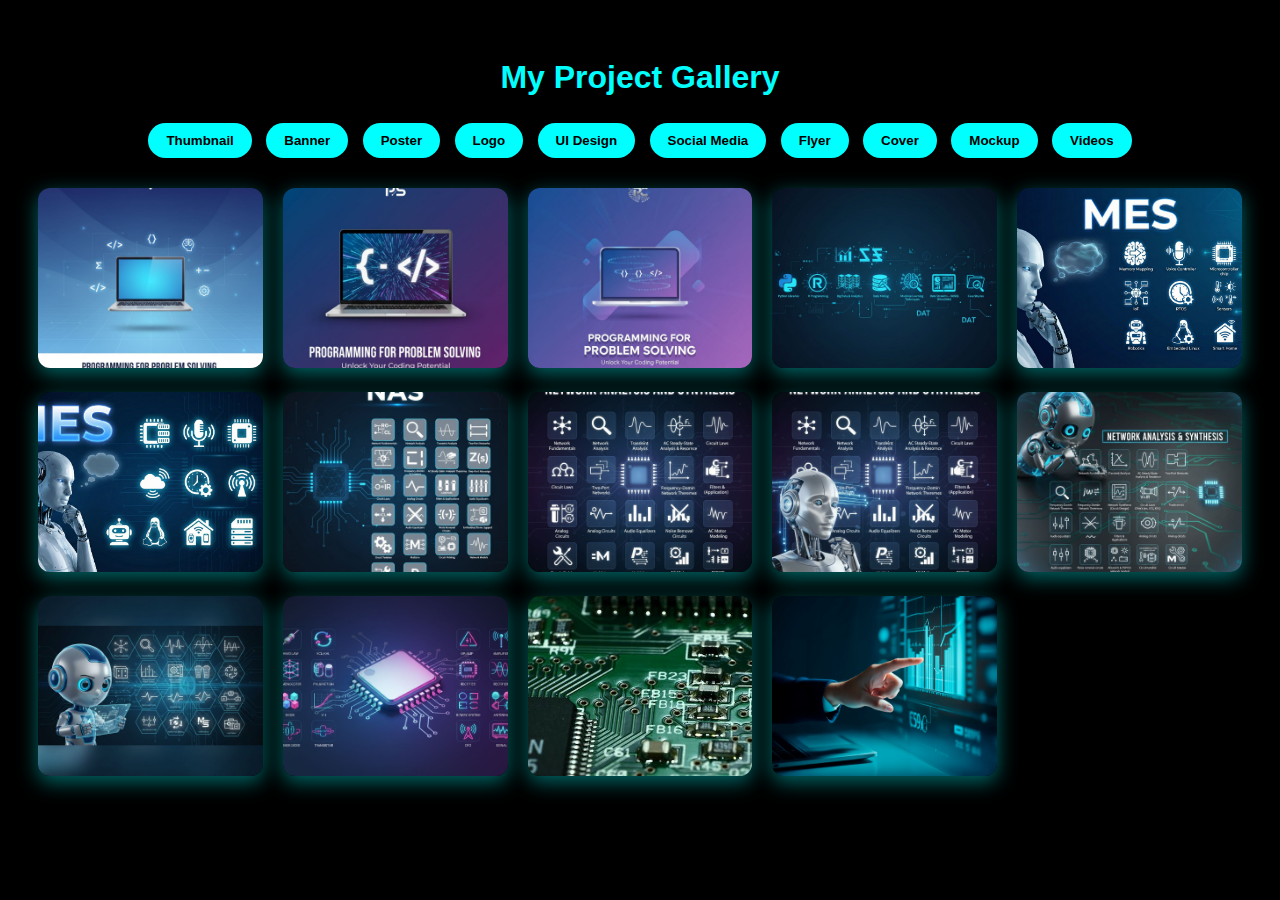
<file: about.html>
<!DOCTYPE html>
<html lang="en">
<head>
<meta charset="UTF-8">
<title>Project Gallery</title>

<style>
body{
  background:#000;
  color:#fff;
  font-family:Poppins, sans-serif;
  padding:30px;
  text-align:center;
}

h1{color:cyan;}

.buttons{
  margin-bottom:25px;
}

.buttons button{
  margin:5px;
  padding:10px 18px;
  border:none;
  border-radius:20px;
  background:cyan;
  cursor:pointer;
  font-weight:bold;
}

.gallery{
  display:grid;
  grid-template-columns:repeat(auto-fit,minmax(220px,1fr));
  gap:20px;
}

.item img,.item video{
  width:100%;
  height:180px;
  object-fit:cover;
  border-radius:12px;
  cursor:pointer;
  box-shadow:0 6px 20px rgba(0,255,255,0.4);
}

/* 🔍 ZOOM MODAL */
.modal{
  display:none;
  position:fixed;
  inset:0;
  background:rgba(0,0,0,0.9);
  justify-content:center;
  align-items:center;
  z-index:1000;
}

.modal img,.modal video{
  max-width:90%;
  max-height:90%;
  border-radius:12px;
}
</style>
</head>

<body>

<h1>My Project Gallery</h1>

<!-- 🔘 CLICK POINTS (10 OPTIONS) -->
<div class="buttons">
  <button onclick="loadGallery('thumbnail')">Thumbnail</button>
  <button onclick="loadGallery('banner')">Banner</button>
  <button onclick="loadGallery('poster')">Poster</button>
  <button onclick="loadGallery('logo')">Logo</button>
  <button onclick="loadGallery('ui')">UI Design</button>
  <button onclick="loadGallery('social')">Social Media</button>
  <button onclick="loadGallery('flyer')">Flyer</button>
  <button onclick="loadGallery('cover')">Cover</button>
  <button onclick="loadGallery('mockup')">Mockup</button>
  <button onclick="loadGallery('video')">Videos</button>
</div>

<div class="gallery" id="gallery"></div>

<!-- ZOOM VIEW -->
<div class="modal" id="modal" onclick="closeModal()">
  <div id="modalContent"></div>
</div>

<script>
/* =====================================================
   🔗 IMAGE / VIDEO PATH SECTION
   👉 यही जगह है जहाँ तुम folder से path डालोगे
===================================================== */

const data = {
  thumbnail:[
    "image/Thumb_01.jpg",
    "image/Thumb_02.jpg",
    "image/Thumb_03.jpg",
    "image/Thumb_04.jpg",
    "image/Thumb_05.jpg",
    "image/Thumb_06.jpg",
    "image/Thumb_07.jpg",
    "image/Thumb_08.jpg",
    "image/Thumb_09.jpg",
    "image/Thumb_10.jpg",
    "image/Thumb_11.jpg",
    "image/Thumb_12.jpg",
    "image/Thumb_13.jpg",
    "image/Thumb_14.jpg"
  ],

  banner:[
    "image/Sample.png",
    "image/Sample2.png",
    "image/Sample3.png"
  ],

  poster:[
    "image/Sample2.png"
  ],

  logo:[
    "image/Logo_01.jpg"
  ],

  ui:[
    "image/UI_01.jpg"
  ],

  social:[
    "image/Social_01.jpg"
  ],

  flyer:[
    "image/Flyer_01.jpg"
  ],

  cover:[
    "image/CoverPP.jpg"
  ],

  mockup:[
    "image/Mockup_01.jpg"
  ],

  video:[
    "Videos/tiger.mp4",
    "Videos/cartoon.mp4",
    "Videos/Cartoon_01.mp4",
    "Videos/radha krishna.mp4",
    "Videos/Krishna.mp4"
  ]
};

/* ===================================================== */

const gallery=document.getElementById("gallery");
const modal=document.getElementById("modal");
const modalContent=document.getElementById("modalContent");

function loadGallery(type){
  gallery.innerHTML="";
  data[type].forEach(src=>{
    const div=document.createElement("div");
    div.className="item";

    if(type==="video"){
      const v=document.createElement("video");
      v.src=src;
      v.controls=true;
      v.onclick=()=>openModal("video",src);
      div.appendChild(v);
    }else{
      const img=document.createElement("img");
      img.src=src;
      img.onclick=()=>openModal("image",src);
      div.appendChild(img);
    }

    gallery.appendChild(div);
  });
}

function openModal(type,src){
  modal.style.display="flex";
  modalContent.innerHTML="";
  if(type==="image"){
    modalContent.innerHTML=`<img src="${src}">`;
  }else{
    modalContent.innerHTML=`<video src="${src}" controls autoplay></video>`;
  }
}

function closeModal(){
  modal.style.display="none";
  modalContent.innerHTML="";
}

/* default load */
loadGallery("thumbnail");
</script>

</body>
</html>
</file>
